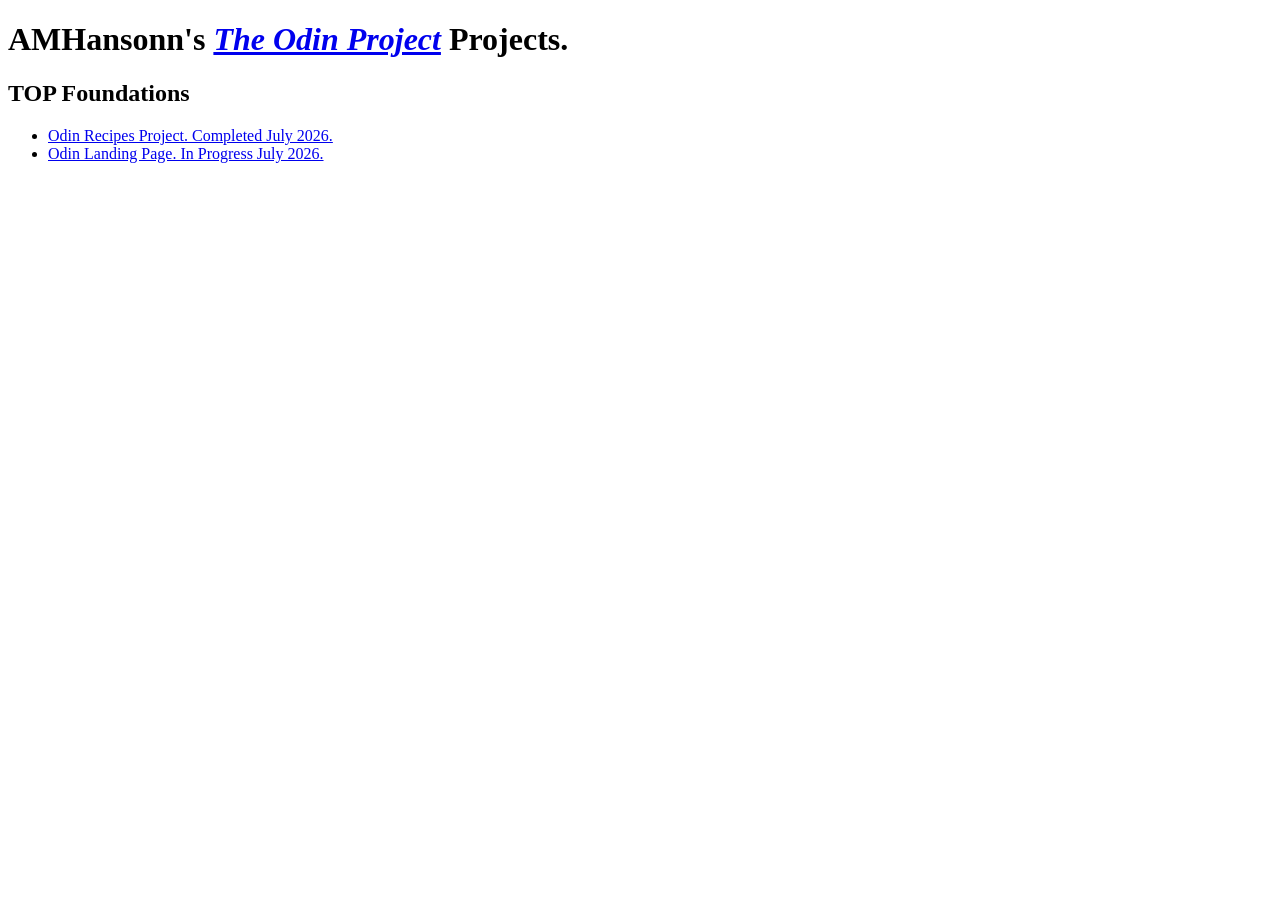
<file: index.html>
<!DOCTYPE html>
<html lang="en">
<head>
    <meta charset="UTF-8">
    <meta name="viewport" content="width=device-width, initial-scale=1.0">
    <title>AMHansonn Odin Landing Page</title>
</head>
<body>
    <h1>AMHansonn's <i><a href="https://www.theodinproject.com/dashboard" target="_blank">The Odin Project</a></i> Projects.</h1>
    <section name="Foundations">
        <h2>TOP Foundations</h2>
        <ul>
            <li><a href="Odin-Recipes/index.html">Odin Recipes Project. Completed July 2026.</a></li>
            <li><a href="odin-landing-page/index.html">Odin Landing Page. In Progress July 2026.</a></li>
        </ul>
    </section>
</body>
</html>
</file>
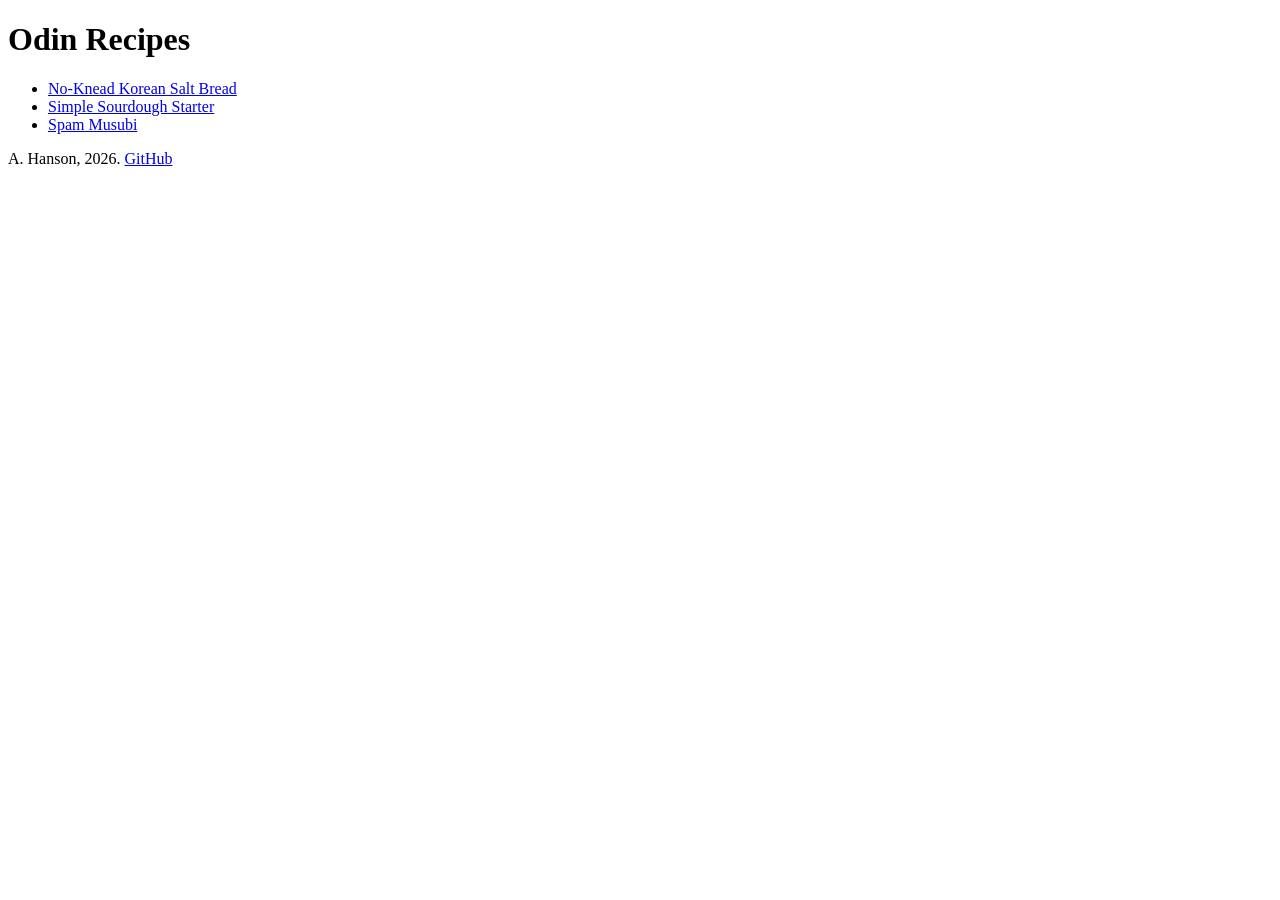
<file: Odin-Recipes/index.html>
<!DOCTYPE html>
<html lang="en">
<head>
    <meta charset="UTF-8">
    <meta name="viewport" content="width=device-width, initial-scale=1.0">
    <title>Odin Recipes</title>
</head>
<body>
    <h1>Odin Recipes</h1>
    <ul>
        <li><a href="recipes/saltBread.html">No-Knead Korean Salt Bread</a></li>
        <li><a href="recipes/sourdough.html">Simple Sourdough Starter</a></li>
        <li><a href="recipes/spamMusubi.html">Spam Musubi</a></li>
    </ul>
</body>
<footer>
    <p>A. Hanson, 2026. <a href="https://github.com/AMHansonn" target="_blank">GitHub</a> <a href="https://www.linkedin.com/in/anthonymhanson/" target="_blank"></a></p>
</footer>
</html>
</file>
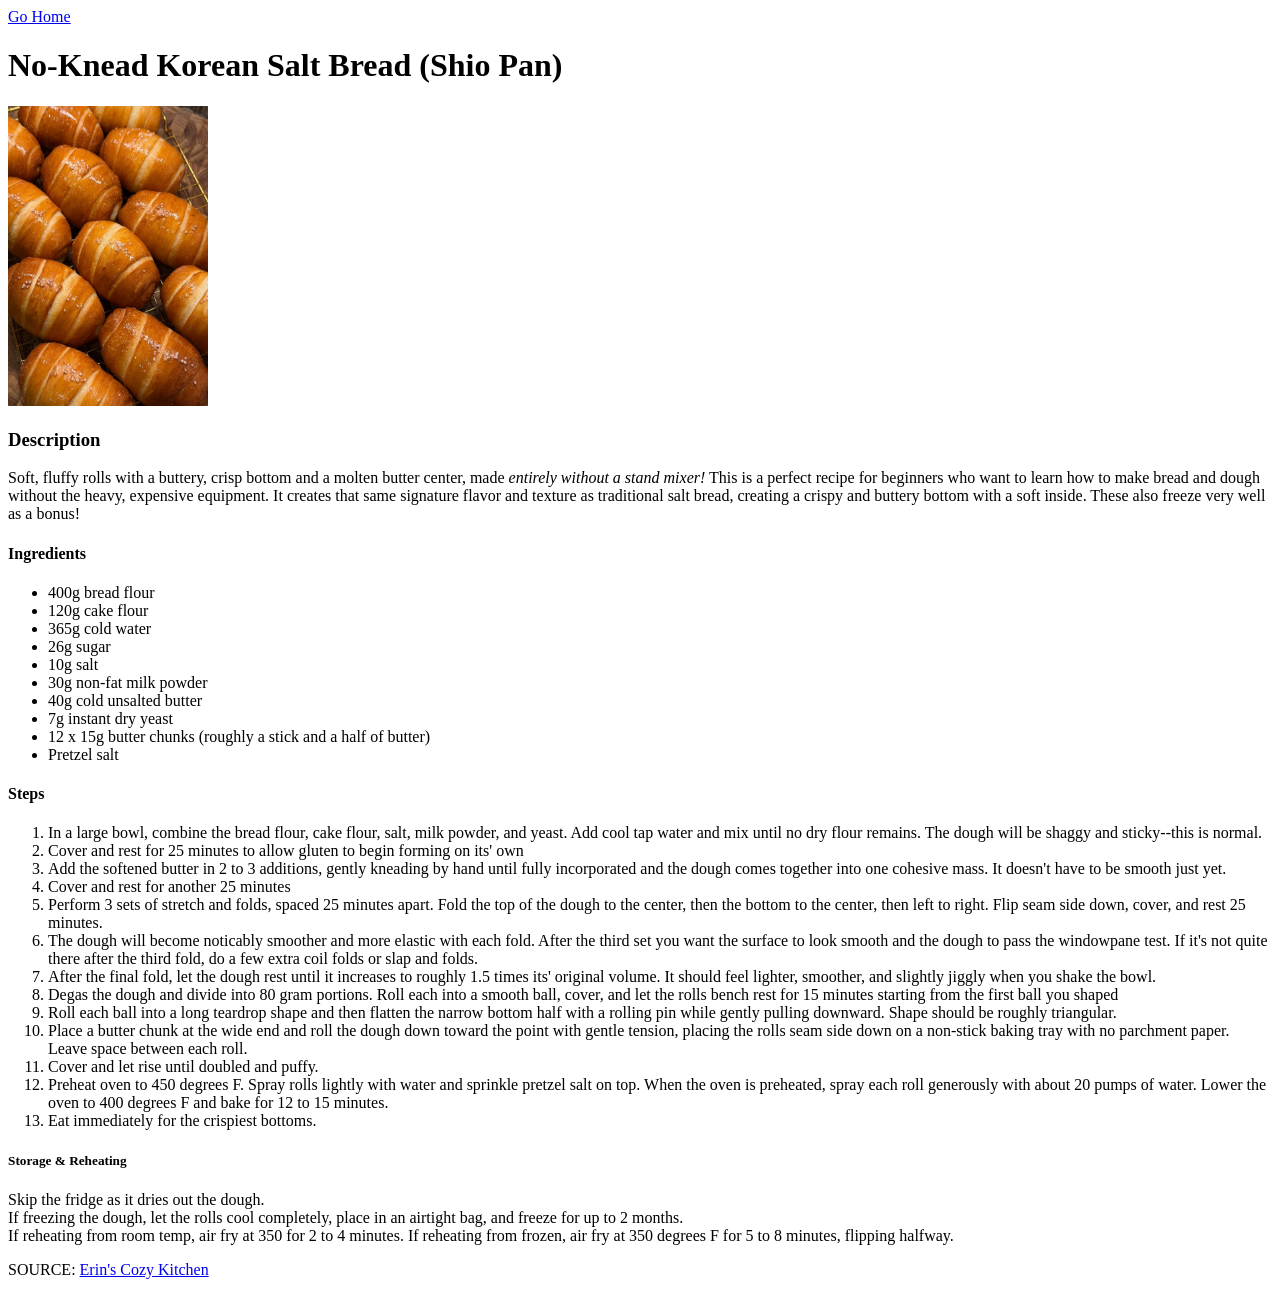
<file: Odin-Recipes/recipes/saltBread.html>
<!DOCTYPE html>
<html lang="en">
<head>
    <meta charset="UTF-8">
    <meta name="viewport" content="width=device-width, initial-scale=1.0">
    <title>Korean Salt Bread</title>
</head>
<body>
    <a href="../index.html">Go Home</a>
    <h1>No-Knead Korean Salt Bread (Shio Pan)</h1>
    <img src="Salt Bread Image.jpg" alt="No-Knead Korean Salt Bread Photo from Erin's Cozy Kitchen." width="200" height="300">
    <h3>Description</h3>
    <p>Soft, fluffy rolls with a buttery, crisp bottom and a molten butter center, made <i>entirely without a stand mixer!</i> This is a perfect recipe for beginners who want to learn how to make bread and dough without the heavy, expensive equipment. It creates that same signature flavor and texture as traditional salt bread, creating a crispy and buttery bottom with a soft inside. These also freeze very well as a bonus!</p>
    <div name="Ingredients">
        <h4>Ingredients</h4>
        <ul>
            <li>400g bread flour</li>
            <li>120g cake flour</li>
            <li>365g cold water</li>
            <li>26g sugar</li>
            <li>10g salt</li>
            <li>30g non-fat milk powder</li>
            <li>40g cold unsalted butter</li>
            <li>7g instant dry yeast</li>
            <li>12 x 15g butter chunks (roughly a stick and a half of butter)</li>
            <li>Pretzel salt</li>
        </ul>
    </div>
    <div name="Instructions">
        <h4>Steps</h4>
        <ol>
            <li>In a large bowl, combine the bread flour, cake flour, salt, milk powder, and yeast. Add cool tap water and mix until no dry flour remains. The dough will be shaggy and sticky--this is normal.</li>
            <li>Cover and rest for 25 minutes to allow gluten to begin forming on its' own</li>
            <li>Add the softened butter in 2 to 3 additions, gently kneading by hand until fully incorporated and the dough comes together into one cohesive mass. It doesn't have to be smooth just yet.</li>
            <li>Cover and rest for another 25 minutes</li>
            <li>Perform 3 sets of stretch and folds, spaced 25 minutes apart. Fold the top of the dough to the center, then the bottom to the center, then left to right. Flip seam side down, cover, and rest 25 minutes.</li>
            <li>The dough will become noticably smoother and more elastic with each fold. After the third set you want the surface to look smooth and the dough to pass the windowpane test. If it's not quite there after the third fold, do a few extra coil folds or slap and folds.</li>
            <li>After the final fold, let the dough rest until it increases to roughly 1.5 times its' original volume. It should feel lighter, smoother, and slightly jiggly when you shake the bowl.</li>
            <li>Degas the dough and divide into 80 gram portions. Roll each into a smooth ball, cover, and let the rolls bench rest for 15 minutes starting from the first ball you shaped</li>
            <li>Roll each ball into a long teardrop shape and then flatten the narrow bottom half with a rolling pin while gently pulling downward. Shape should be roughly triangular.</li>
            <li>Place a butter chunk at the wide end and roll the dough down toward the point with gentle tension, placing the rolls seam side down on a non-stick baking tray with no parchment paper. Leave space between each roll.</li>
            <li>Cover and let rise until doubled and puffy.</li>
            <li>Preheat oven to 450 degrees F. Spray rolls lightly with water and sprinkle pretzel salt on top. When the oven is preheated, spray each roll generously with about 20 pumps of water. Lower the oven to 400 degrees F and bake for 12 to 15 minutes.</li>
            <li>Eat immediately for the crispiest bottoms.</li>
        </ol>
        <h5>Storage & Reheating</h5>
        <p>Skip the fridge as it dries out the dough.<br>If freezing the dough, let the rolls cool completely, place in an airtight bag, and freeze for up to 2 months.<br>If reheating from room temp, air fry at 350 for 2 to 4 minutes. If reheating from frozen, air fry at 350 degrees F for 5 to 8 minutes, flipping halfway. </p>
    </div>
    <p>SOURCE: <a href="https://erinscozykitchen.com/recipe/no-knead-salt-bread/" target="_blank">Erin's Cozy Kitchen</a></p>
</body>
</html>
</file>
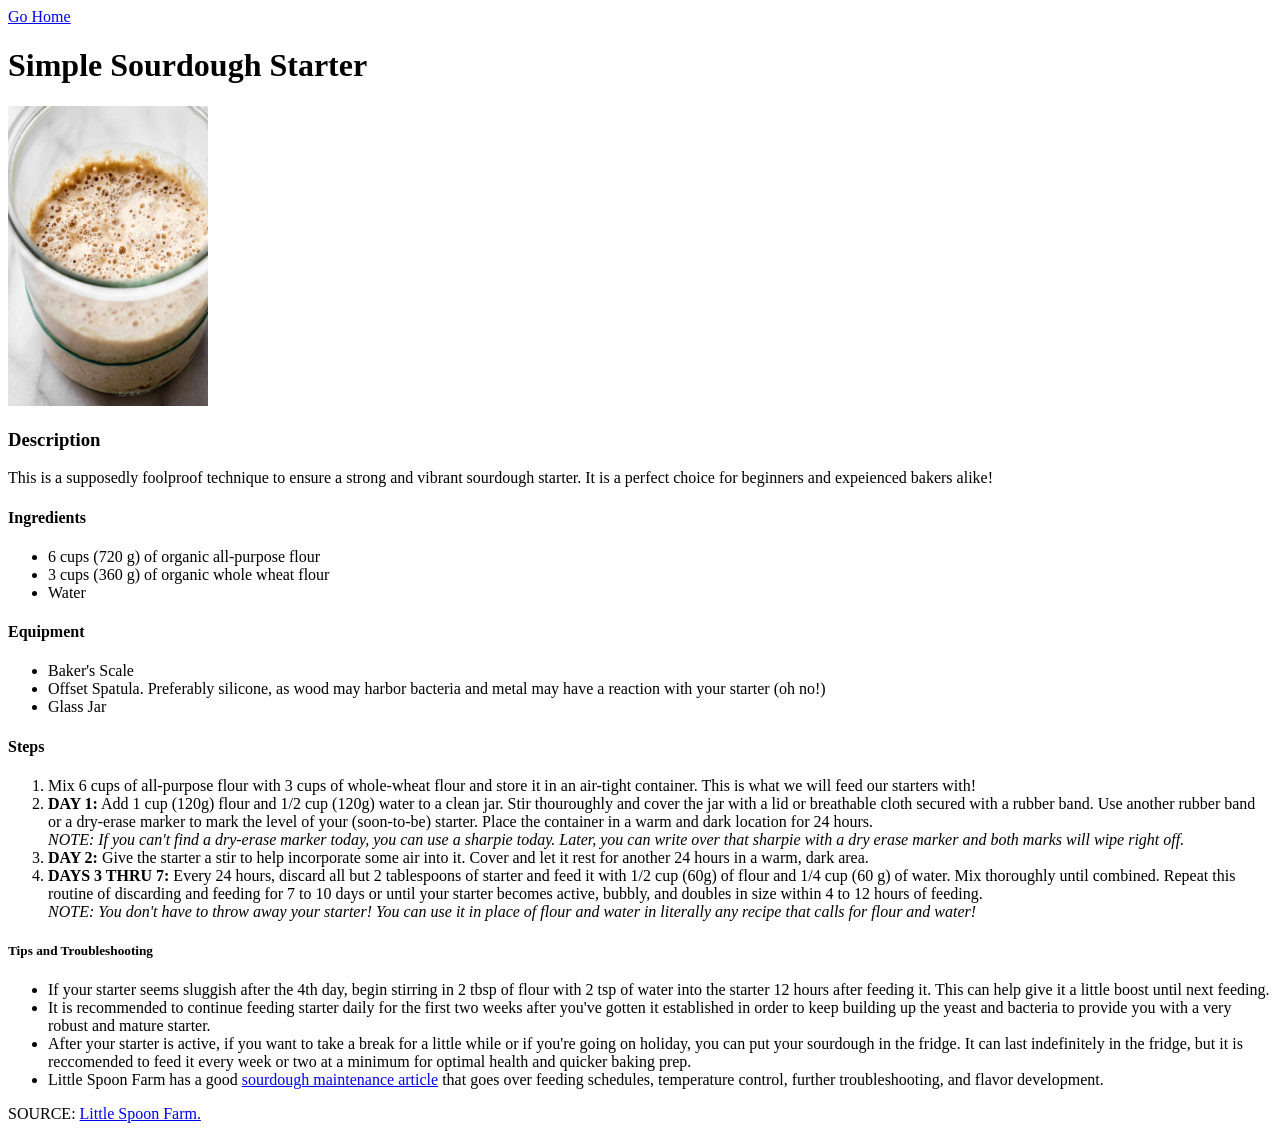
<file: Odin-Recipes/recipes/sourdough.html>
<!DOCTYPE html>
<html lang="en">
<head>
    <meta charset="UTF-8">
    <meta name="viewport" content="width=device-width, initial-scale=1.0">
    <title>Sourdough Starter</title>
</head>
<body>
    <a href="../index.html">Go Home</a>
    <h1>Simple Sourdough Starter</h1>
    <img src="Sourdough Starter.jpg" alt="how to make sourdough starter on little spoon farm" width="200" height="300">
    <h3>Description</h3>
    <p>This is a supposedly foolproof technique to ensure a strong and vibrant sourdough starter. It is a perfect choice for beginners and expeienced bakers alike!</p>
    <div name="Ingredients">
        <h4>Ingredients</h4>
        <ul>
            <li>6 cups (720 g) of organic all-purpose flour</li>
            <li>3 cups (360 g) of organic whole wheat flour</li>
            <li>Water</li>
        </ul>
        <h4>Equipment</h4>
        <ul>
            <li>Baker's Scale</li>
            <li>Offset Spatula. Preferably silicone, as wood may harbor bacteria and metal may have a reaction with your starter (oh no!)</li>
            <li>Glass Jar</li>
        </ul>
    </div>
    <div name="Instructions">
        <h4>Steps</h4>
        <ol>
            <li>Mix 6 cups of all-purpose flour with 3 cups of whole-wheat flour and store it in an air-tight container. This is what we will feed our starters with!</li>
            <li><b>DAY 1:</b> Add 1 cup (120g) flour and 1/2 cup (120g) water to a clean jar. Stir thouroughly and cover the jar with a lid or breathable cloth secured with a rubber band. Use another rubber band or a dry-erase marker to mark the level of your (soon-to-be) starter. Place the container in a warm and dark location for 24 hours. <br> <i>NOTE: If you can't find a dry-erase marker today, you can use a sharpie today. Later, you can write over that sharpie with a dry erase marker and both marks will wipe right off.</i></li>
            <li><b>DAY 2:</b> Give the starter a stir to help incorporate some air into it. Cover and let it rest for another 24 hours in a warm, dark area.</li>
            <li><b>DAYS 3 THRU 7:</b> Every 24 hours, discard all but 2 tablespoons of starter and feed it with 1/2 cup (60g) of flour and 1/4 cup (60 g) of water. Mix thoroughly until combined. Repeat this routine of discarding and feeding for 7 to 10 days or until your starter becomes active, bubbly, and doubles in size within 4 to 12 hours of feeding. <br> <i>NOTE: You don't have to throw away your starter! You can use it in place of flour and water in literally any recipe that calls for flour and water!</i></li>
        </ol>
        <h5>Tips and Troubleshooting</h5>
        <ul>
            <li>If your starter seems sluggish after the 4th day, begin stirring in 2 tbsp of flour with 2 tsp of water into the starter 12 hours after feeding it. This can help give it a little boost until next feeding.</li>
            <li>It is recommended to continue feeding starter daily for the first two weeks after you've gotten it established in order to keep building up the yeast and bacteria to provide you with a very robust and mature starter.</li>
            <li>After your starter is active, if you want to take a break for a little while or if you're going on holiday, you can put your sourdough in the fridge. It can last indefinitely in the fridge, but it is reccomended to feed it every week or two at a minimum for optimal health and quicker baking prep.</li>
            <li>Little Spoon Farm has a good <a href="https://littlespoonfarm.com/how-to-feed-maintain-sourdough-starter/" target="_blank">sourdough maintenance article</a> that goes over feeding schedules, temperature control, further troubleshooting, and flavor development.</li>
        </ul>
    </div>
    <p>SOURCE: <a href="https://littlespoonfarm.com/sourdough-starter-recipe/#recipe" target="_blank">Little Spoon Farm.</a></p>
</body>
</html>
</file>
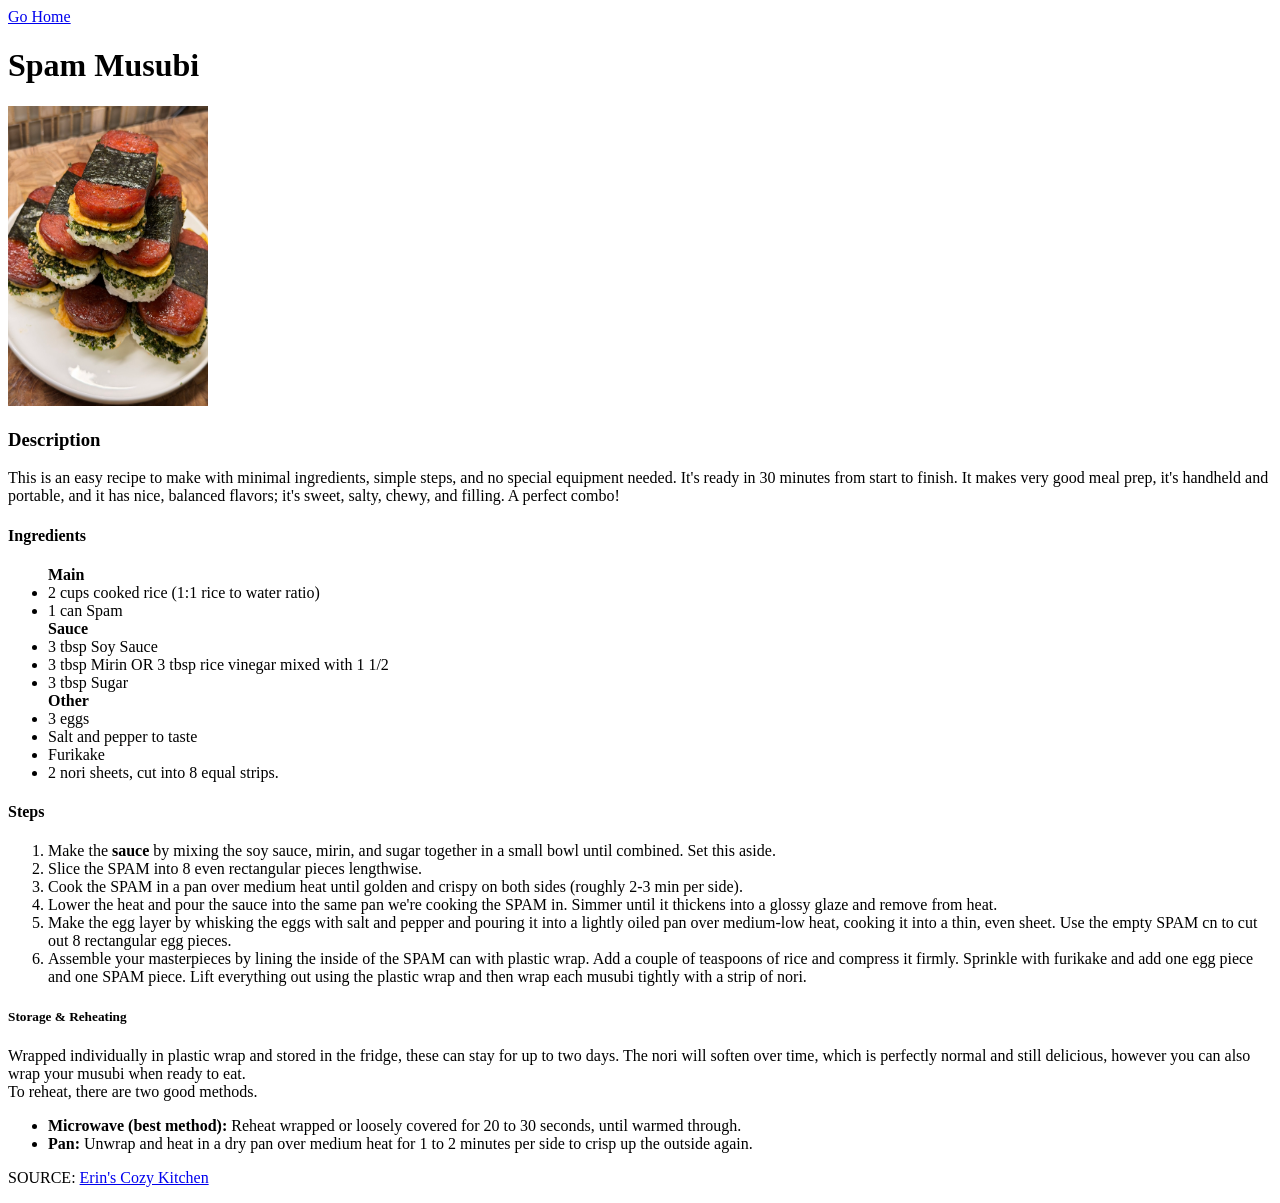
<file: Odin-Recipes/recipes/spamMusubi.html>
<!DOCTYPE html>
<html lang="en">
<head>
    <meta charset="UTF-8">
    <meta name="viewport" content="width=device-width, initial-scale=1.0">
    <title>Spam Musubi</title>
</head>
<body>
    <a href="../index.html">Go Home</a>
    <h1>Spam Musubi</h1>
    <img src="Spam Musubi Image.webp" alt="Spam Musubi from Erin's Cozy Kitchen" width="200" height="300">
    <h3>Description</h3>
    <p>This is an easy recipe to make with minimal ingredients, simple steps, and no special equipment needed. It's ready in 30 minutes from start to finish. It makes very good meal prep, it's handheld and portable, and it has nice, balanced flavors; it's sweet, salty, chewy, and filling. A perfect combo!</p>
    <div name="Ingredients">
        <h4>Ingredients</h4>
        <ul>
            <strong>Main</strong>
                <li>2 cups cooked rice (1:1 rice to water ratio)</li>
                <li>1 can Spam</li>
            <strong>Sauce</strong>
                <li>3 tbsp Soy Sauce</li>
                <li>3 tbsp Mirin OR 3 tbsp rice vinegar mixed with 1 1/2</li>
                <li>3 tbsp Sugar</li>
            <strong>Other</strong>
                <li>3 eggs</li>
                <li>Salt and pepper to taste</li>
                <li>Furikake</li>
                <li>2 nori sheets, cut into 8 equal strips.</li>
        </ul>
    </div>
    <div name="Instructions">
        <h4>Steps</h4>
        <ol>
            <li>Make the <b>sauce</b> by mixing the soy sauce, mirin, and sugar together in a small bowl until combined. Set this aside.</li>
            <li>Slice the SPAM into 8 even rectangular pieces lengthwise.</li>
            <li>Cook the SPAM in a pan over medium heat until golden and crispy on both sides (roughly 2-3 min per side).</li>
            <li>Lower the heat and pour the sauce into the same pan we're cooking the SPAM in. Simmer until it thickens into a glossy glaze and remove from heat.</li>
            <li>Make the egg layer by whisking the eggs with salt and pepper and pouring it into a lightly oiled pan over medium-low heat, cooking it into a thin, even sheet. Use the empty SPAM cn to cut out 8 rectangular egg pieces.</li>
            <li>Assemble your masterpieces by lining the inside of the SPAM can with plastic wrap. Add a couple of teaspoons of rice and compress it firmly. Sprinkle with furikake and add one egg piece and one SPAM piece. Lift everything out using the plastic wrap and then wrap each musubi tightly with a strip of nori.</li>
        </ol>
        <h5>Storage & Reheating</h5>
        <p>Wrapped individually in plastic wrap and stored in the fridge, these can stay for up to two days. The nori will soften over time, which is perfectly normal and still delicious, however you can also wrap your musubi when ready to eat.<br>To reheat, there are two good methods.</p>
        <ul>
            <li><b>Microwave (best method):</b> Reheat wrapped or loosely covered for 20 to 30 seconds, until warmed through.</li>
            <li><b>Pan:</b> Unwrap and heat in a dry pan over medium heat for 1 to 2 minutes per side to crisp up the outside again.</li>
        </ul>
    </div>
    <p>SOURCE: <a href="https://erinscozykitchen.com/recipe/spam-musubi/" target="_blank">Erin's Cozy Kitchen</a></p>
</body>
</html>
</file>
